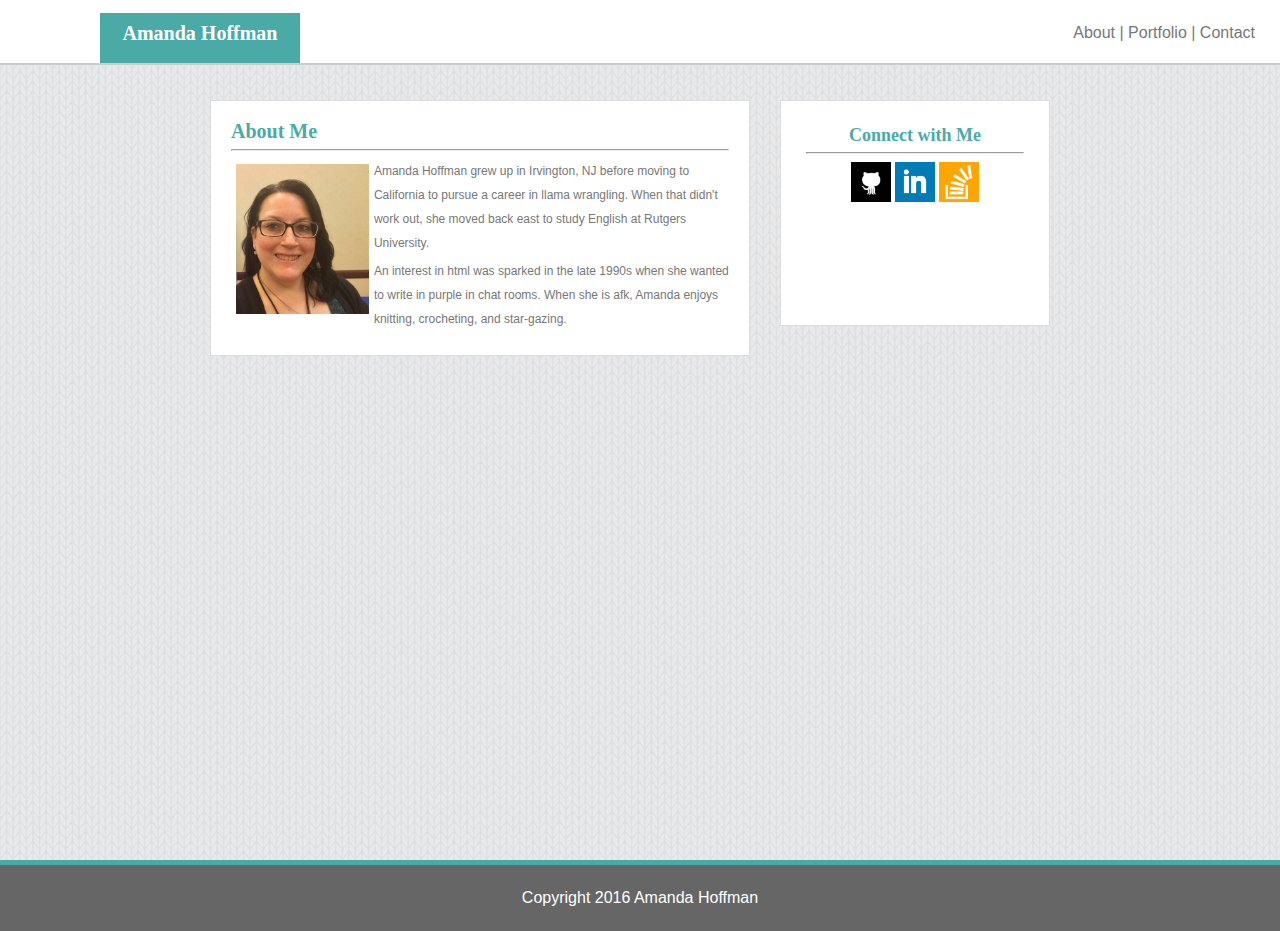
<file: assignment1/index.html>
<!DOCTYPE html>

<head>
  <title>Amanda Hoffman</title>
  <link rel="stylesheet" type="text/css" href="assets/css/reset.css">
  <link rel="stylesheet" type="text/css" href="assets/css/style.css">
</head>
<body>
  
    <div class="header">
    </div>

    <div>
    <h3 class="name">Amanda Hoffman</h3>
    </div>

    <div class="nav">
     <a href="index.html">About</a> | 
           <a href="portfolio.html">Portfolio</a> | 
           <a href="contact.html">Contact</a>
      </div>
  </div>

  <div class="container">
    <div class="section wrapper" id="main-content">
      <h1>About Me</h1>
        <hr>
        <img id="profile" alt="Amanda Hoffman" height="150" src="assets/image/chicago.jpg">
          <p>Amanda Hoffman grew up in Irvington, NJ before moving to California to pursue a career in llama wrangling.  When that didn't work out, she moved back east to study English at Rutgers University. </p>

        <p>An interest in html was sparked in the late 1990s when she wanted to write in purple in chat rooms. When she is afk, Amanda enjoys knitting, crocheting, and star-gazing.
        </p>
      </div>
    </div>
    <div  class="aside" id="sidebar">
       <h2>Connect with Me</h2>

      <hr>
        <img alt="Github icon" src="assets/image/github.jpg" width="40">
        <img alt="LinkedIn icon" src="assets/image/linkedin.jpg" width="40">
        <img alt="Stack Overflow icon" src="assets/image/stackoverflow.jpg" width="40">
    </div>
  </div>
  <footer >
  <div class="footer">
    Copyright 2016 Amanda Hoffman
  </div>
  </footer>
</body>
</html>
</file>
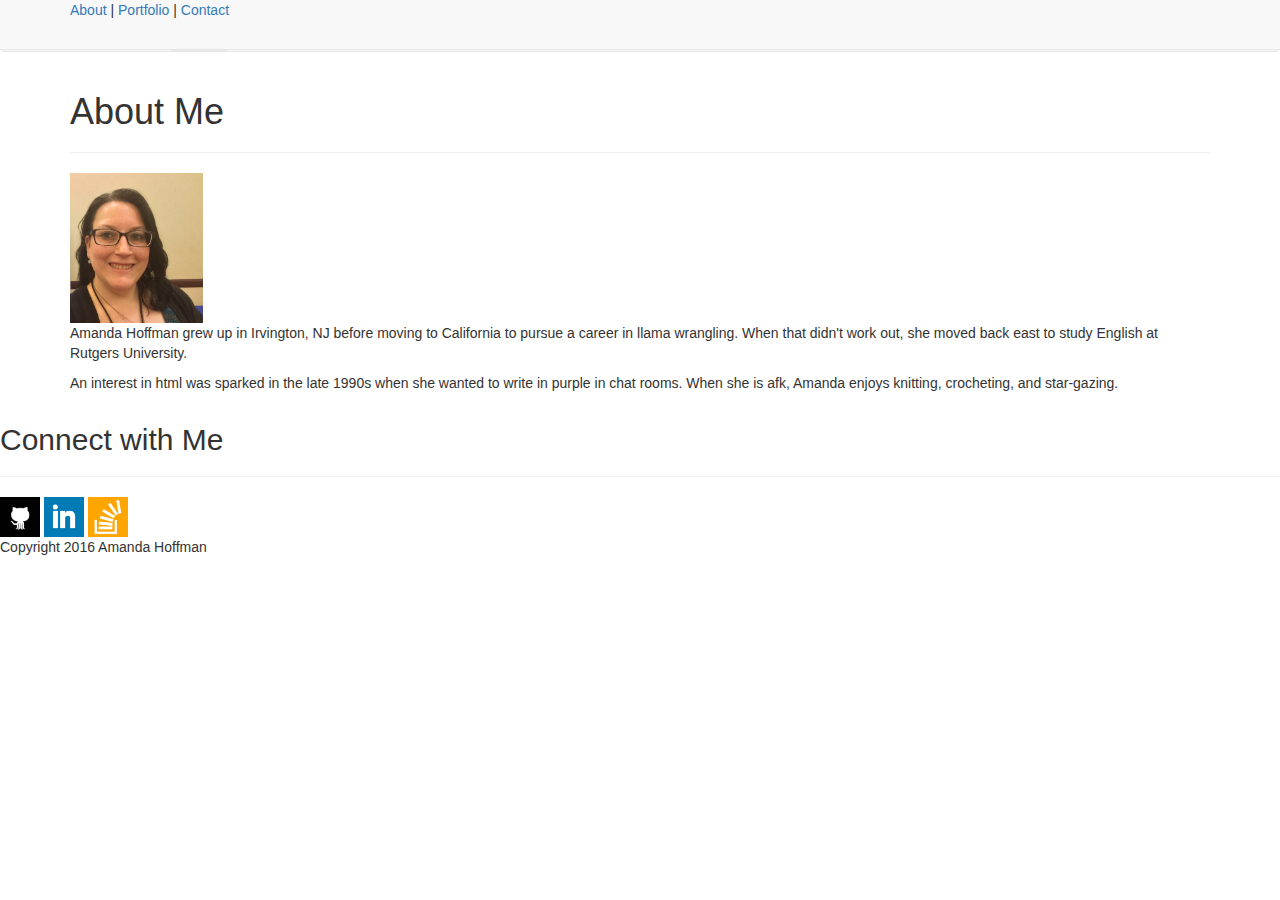
<file: assignment2/index.html>
<!DOCTYPE html>

<head>
  <title>Amanda Hoffman</title>
  <link rel="stylesheet" type="text/css" href="https://maxcdn.bootstrapcdn.com/bootstrap/3.3.6/css/bootstrap.min.css">
  <!--<link rel="stylesheet" type="text/css" href="https://bootswatch.com/paper/bootstrap.min.css">-->
</head>
<body>
  <nav class="navbar navbar-default">
  <div class="container-fluid">
    <!-- Brand and toggle get grouped for better mobile display -->
    <div class="navbar-header">
      <button type="button" class="navbar-toggle collapsed" data-toggle="collapse" data-target="#bs-example-navbar-collapse-1" aria-expanded="false">
        <span class="sr-only">Toggle navigation</span>
        <span class="icon-bar"></span>
        <span class="icon-bar"></span>
        <span class="icon-bar"></span>
      </button>
      <a class="navbar-brand">Amanda Hoffman</a>
    </div>

    <!-- Collect the nav links, forms, and other content for toggling -->
    <div class="collapse navbar-collapse" id="bs-example-navbar-collapse-1">
      <ul class="nav navbar-nav">
        <li class="active"><a href="#">Link <span class="sr-only">(current)</span></a></li>
        <li><a href="#">Link</a></li>
        <li class="dropdown">
          <a href="#" class="dropdown-toggle" data-toggle="dropdown" role="button" aria-haspopup="true" aria-expanded="false">Dropdown <span class="caret"></span></a>
          <ul class="dropdown-menu">
            <li><a href="#">Action</a></li>
            <li><a href="#">Another action</a></li>
            <li><a href="#">Something else here</a></li>
            <li role="separator" class="divider"></li>
            <li><a href="#">Separated link</a></li>
            <li role="separator" class="divider"></li>
            <li><a href="#">One more separated link</a></li>
          </ul>
        </li>
      </ul>
      <form class="navbar-form navbar-left" role="search">
        <div class="form-group">
          <input type="text" class="form-control" placeholder="Search">
        </div>
        <button type="submit" class="btn btn-default">Submit</button>
      </form>
      <ul class="nav navbar-nav navbar-right">
        <a href="index.html">About</a> | 
           <a href="portfolio.html">Portfolio</a> | 
           <a href="contact.html">Contact</a>
        
      </ul>
    </div><!-- /.navbar-collapse -->
  </div><!-- /.container-fluid -->
</nav>
    <nav class="navbar navbar-default navbar-fixed-top">
      <div class="container">
        

        <div>
          <a href="index.html">About</a> | 
           <a href="portfolio.html">Portfolio</a> | 
           <a href="contact.html">Contact</a>
        </div>
     </div>
    </nav>


  <div class="container">
    <div class="section wrapper" id="main-content">
      <h1>About Me</h1>
        <hr>
        <img id="profile" alt="Amanda Hoffman" height="150" src="assets/image/chicago.jpg">
          <p>Amanda Hoffman grew up in Irvington, NJ before moving to California to pursue a career in llama wrangling.  When that didn't work out, she moved back east to study English at Rutgers University. </p>

        <p>An interest in html was sparked in the late 1990s when she wanted to write in purple in chat rooms. When she is afk, Amanda enjoys knitting, crocheting, and star-gazing.
        </p>
      </div>
    </div>
    <div  class="aside" id="sidebar">
       <h2>Connect with Me</h2>

      <hr>
        <img alt="Github icon" src="assets/image/github.jpg" width="40">
        <img alt="LinkedIn icon" src="assets/image/linkedin.jpg" width="40">
        <img alt="Stack Overflow icon" src="assets/image/stackoverflow.jpg" width="40">
    </div>
  </div>
  <footer >
  <div class="footer">
    Copyright 2016 Amanda Hoffman
  </div>
  </footer>
</body>
</html>
</file>
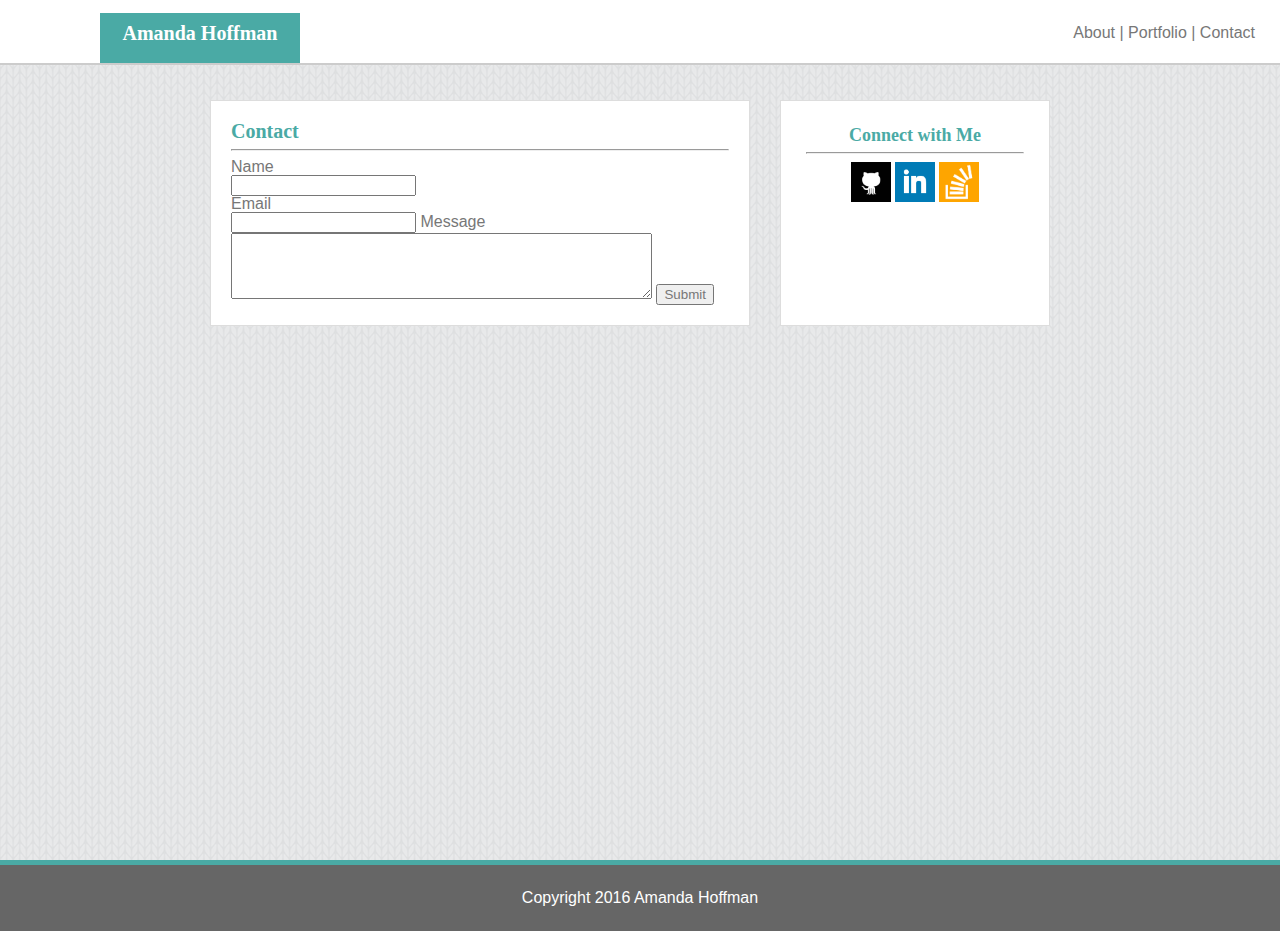
<file: assignment1/contact.html>
<!DOCTYPE html>
<head>
  <title>Amanda Hoffman</title>
  <link rel="stylesheet" type="text/css" href="assets/css/reset.css">
  <link rel="stylesheet" type="text/css" href="assets/css/style.css">
</head>
<body>
  
    <div class="header">
    </div>

    <div>
    <h3 class="name">Amanda Hoffman</h3>
    </div>

    <div class="nav">
     <a href="index.html">About</a> | 
           <a href="portfolio.html">Portfolio</a> | 
           <a href="contact.html">Contact</a>
      </div>
  </div>

  <div class="container">
    <div class="section">
      <div>
        <h1>Contact</h1>

        <hr>

        <form>
          Name<br />
          <input type="text" name="name"> <br />
          Email<br />
          <input type="text" name="email">
          Message<br />
          <textarea rows="4" cols="50" name="Message"></textarea>
          <input type="submit" value="Submit">
        </form></div>
    </div>
    <div class="aside">
       <h2>Connect with Me</h2>

      <hr>
        <img alt="Github icon" src="assets/image/github.jpg" width="40">
        <img alt="LinkedIn icon" src="assets/image/linkedin.jpg" width="40">
        <img alt="Stack Overflow icon" src="assets/image/stackoverflow.jpg" width="40">
    </div>
  </div>
  <footer>
  <div class="footer">
    Copyright 2016 Amanda Hoffman
  </div>
  </footer>
</body>
</html>
</file>
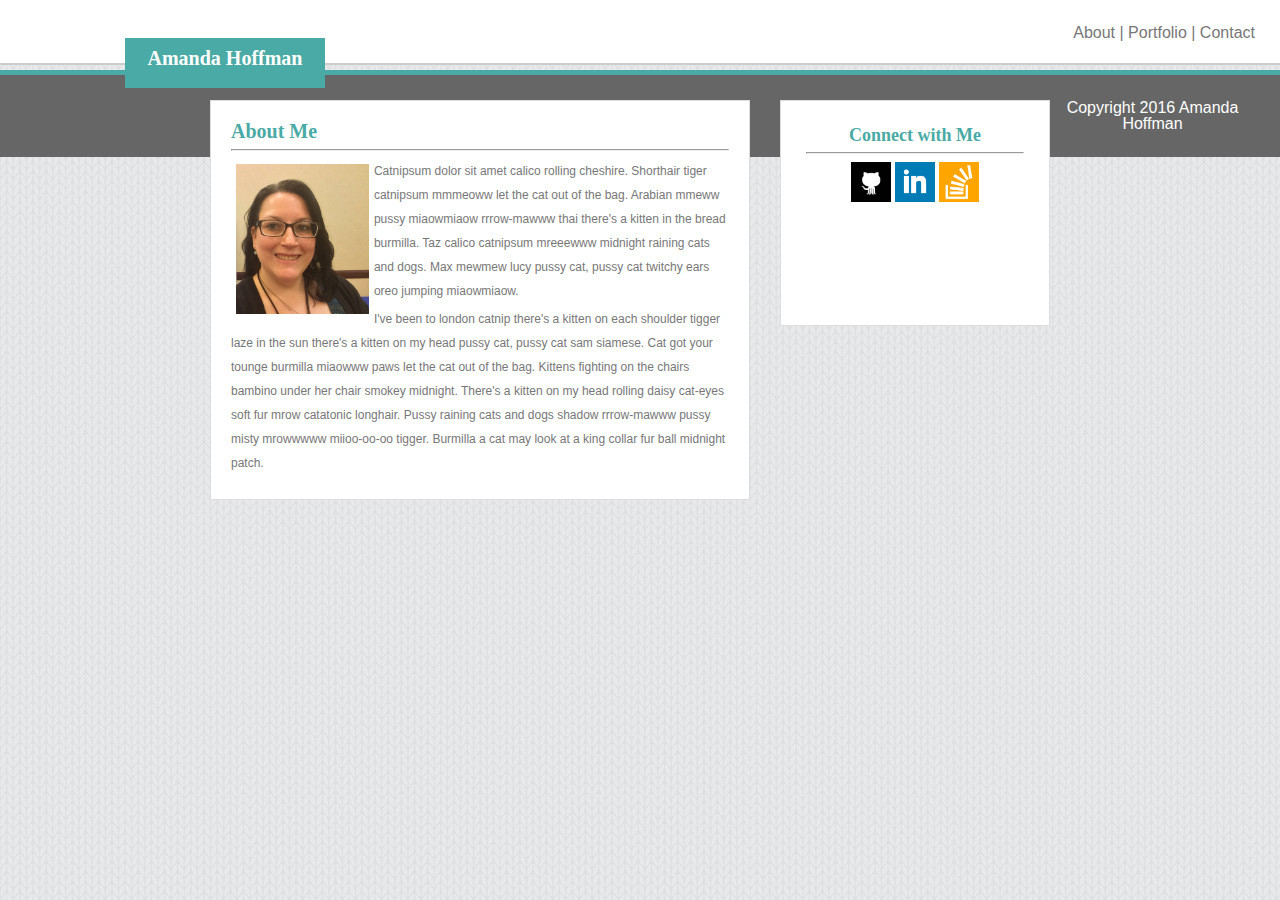
<file: assignment1/index2.html>
<!DOCTYPE html>
<html>
<head>
  <title>Amanda Hoffman</title>
  <link rel="stylesheet" type="text/css" href="assets/css/reset.css">
  <link rel="stylesheet" type="text/css" href="assets/css/style.css">
</head>
<body>
<div class="bar">
  <div class="header">
   <h3 class="name">Amanda Hoffman</h3>
  </div>
  <div class="nav">
     <a href="index.html">About</a> | 
           <a href="portfolio.html">Portfolio</a> | 
           <a href="contact.html">Contact</a>
  </div>
  </div>
  <div class="container">
    <div class="section">
      <h1>About Me</h1>
        <hr>
        <img id="profile" alt="Amanda Hoffman" height="150" src="assets/image/chicago.jpg">
          <p>Catnipsum dolor sit amet calico rolling cheshire. Shorthair tiger
        catnipsum mmmeoww let the cat out of the bag. Arabian mmeww pussy
        miaowmiaow rrrow-mawww thai there's a kitten in the bread burmilla. Taz calico catnipsum mreeewww midnight raining cats and dogs. Max mewmew lucy pussy cat, pussy cat twitchy ears oreo jumping miaowmiaow.
        </p>

       <p>I've been to london catnip there's a kitten on each shoulder
        tigger laze in the sun there's a kitten on my head pussy cat, pussy cat sam siamese. Cat got your tounge burmilla miaowww paws let the cat out of the bag. Kittens fighting on the chairs bambino under her chair smokey midnight. There's a kitten on my head rolling daisy cat-eyes soft fur mrow catatonic longhair. Pussy raining cats and dogs shadow rrrow-mawww pussy misty mrowwwww miioo-oo-oo tigger. Burmilla a cat may look at a king collar fur ball midnight patch.
        </p>
      </div>
    </div>
    <div class="aside">
       <h2>Connect with Me</h2>

      <hr>
        <img alt="Github icon" src="assets/image/github.jpg" width="40">
        <img alt="LinkedIn icon" src="assets/image/linkedin.jpg" width="40">
        <img alt="Stack Overflow icon" src="assets/image/stackoverflow.jpg" width="40">
    </div>
  </div>
  <div class="bar footer">
    Copyright 2016 Amanda Hoffman
  </div>
</body>
</html>
</file>
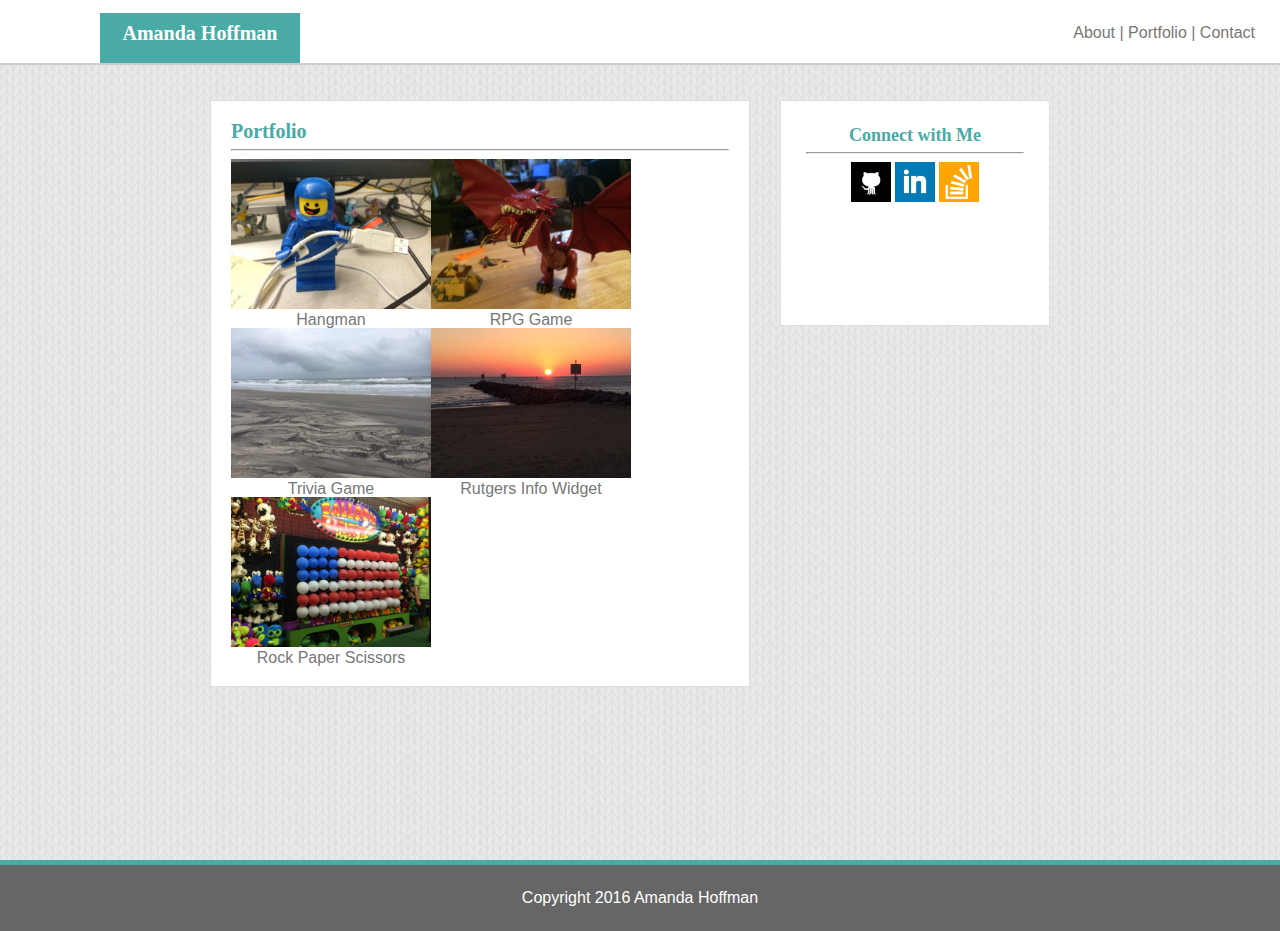
<file: assignment1/portfolio.html>
<!DOCTYPE html>
  <head>
    <title>Amanda Hoffman</title>
    <link rel="stylesheet" type="text/css" href="assets/css/reset.css">
    <link rel="stylesheet" type="text/css" href="assets/css/style.css">
  </head>

  <body>
    <div class="header">
    </div>

    <div>
    <h3 class="name">Amanda Hoffman</h3>
    </div>

    <div class="nav">
     <a href="index.html">About</a> | 
           <a href="portfolio.html">Portfolio</a> | 
           <a href="contact.html">Contact</a>
    </div>

    <div class="tall container">
      <div class="section">
       <h1>Portfolio</h1>
        <hr>

        <table>

          <tr>
           <td>
           <img alt="Lego spaceman" src="assets/image/spaceman.jpg" width="200">
            <div class="project">
              Hangman
            </div>
            </td>

            <td>
            <img alt="Lego dragon" width="200" src="assets/image/dragon.jpg">
              <div class="project">
               RPG Game
              </div>
            </td>
          </tr>

          <tr>
            <td><img alt="cloudy beach" width="200" src="assets/image/beach.jpg">
              <div class="project">
              Trivia Game
              </div>
            </td>

            <td><img alt="beach sunrise" width="200" src="assets/image/sunrise.jpg">
              <div class="project">
              Rutgers Info Widget
              </div>
            </td>
          </tr>

          <tr>
            <td><img alt="balloon dart game" width="200" src="assets/image/balloon.jpg">
              <div class="project">
              Rock Paper Scissors
              </div>
            </td>

            <td>&nbsp;</td>
         </tr>
        </table>
      </div>
        <div class="aside">
          <h2>Connect with Me</h2>
          <hr>
          <img alt="Github icon" src="assets/image/github.jpg" width="40">
          <img alt="LinkedIn icon" src="assets/image/linkedin.jpg" width="40">
          <img alt="Stack Overflow icon" src="assets/image/stackoverflow.jpg" width="40">
        </div>
      </div>
    </div>  

  <footer>
    <div class="footer">
    Copyright 2016 Amanda Hoffman
    </div>
  </footer>
</body>
</html>
</file>
<file: assignment1/assets/css/style.css>
* {
	box-sizing: border-box;
	color: #777777;
}

html {
    position: relative;
    min-height: 100%;
}

body {
	background:#777;
	background: url(../image/knitting250px.png);
font-family: 'Arial', 'Helvetica Neue', Helvetica, sans-serif;
margin: 0 0 40px;
width: vw;
}

h1 {
	font-family: 'Georgia', Times, Times New Roman, serif;
	color:#4aaaa5;
  font-weight: bold;
  font-size: 20px;

}
h2 {
  font-family: 'Georgia', Times, Times New Roman, serif;
  color:#4aaaa5;
  font-weight: bold;
  font-size: 18px;

}

.header {
	position:absolute;
  margin: 0px;
	background: #ffffff;
  width:100%;
	height: 65px;
	color: #333;
  padding: 25px;
  border-bottom: 2px solid #cccccc;
  margin-bottom: 5px;
}

.nav {
	float:right;
  position: relative;
  top:0;
  height: 65px;
  padding: 25px;
  background: #ffffff;
  border-bottom: 2px solid #cccccc;
  text-align: right;

  margin-bottom: 5px;
  
}

a{
  text-decoration: none;
}
.container {
  width: 960px;
  clear:both;
   margin: auto;
}

.tall{
  height:650px;
  margin-bottom: 10px;
}
.name{
  float:left;
  position:relative;
  bottom:-13px;
  width:200px;
  height: 50px;
  text-align: center;
margin-left: 100px;
    font-family: 'Georgia', Times, Times New Roman, serif;
font-size: 20px;
  line-height: 2;
  background: #4aaaa5;
  color: #ffffff;
}

table {
  text-align: center;
}

#profile{
  float:left;
  margin: 5px;
}
.section {
  float: left;
    width: 540px;
  
  padding: 20px;
  background: #ffffff;
  margin-left: 50px;
  margin-top:30px;
  margin-right:30px;
  border: 1px solid #dddddd;
  overflow: auto;
}


.h1 {
  padding: 2px;
  background: #ebebeb;
  color: #777;
  margin-bottom: 4px;
  line-height: 2;
  font-weight: bold;
  position: relative;
  top: 30px;
}
h3 {
	font-family: 'Georgia', Times, Times New Roman, serif;
	color: #ffffff;
	background:#4aaaa5;
  font-weight: bold;

}


p {
  line-height: 2;
  position: relative;
  font-size: 12px;
  margin-bottom: 4px;
  
}

.aside {
  text-align: center;
  float: left;
  width: 270px;
  height: 226px;
  padding: 25px;
  margin-top:30px;
  background: #ffffff;
  border: 1px solid #dddddd;
}


footer {
    position: absolute;
    left: 0;
    bottom: 0;
    height: 40px;
    width: 100%;
}
.footer {
  

  
  border-top: 5px solid #4aaaa5;
  background: #666666;
  color: #ffffff;

  padding: 25px;
  text-align: center;
  
}
@media (min-width: 768px) and (max-width: 960px) {


  .wrapper {
    width: 768px;
    padding: 20px;
  }
  #main-content,
  #sidebar {
    width: 100%;
  }
  #sidebar {
    margin-top: 40px;
  }
}

@media (min-width: 640px) and (max-width: 768px) {

  body {
    background-color: #333;
  }
  .wrapper {
    width: 100%;
    padding: 20px;
  }
  #main-content,
  #sidebar {
    width: 100%;
  }
  #sidebar {
    margin-top: 40px;
  }
}

@media screen and (max-width: 640px) {

  .header{
    display:none;
  }

  .name{
  clear:both;
  position:absolute;
  top:0;
  margin:0;
 width:100%;
  height: 50px;
  text-align: center;
    font-family: 'Georgia', Times, Times New Roman, serif;
font-size: 20px;
  line-height: 2;
  background: #4aaaa5;
  color: #ffffff;
}
.nav {
 margin: 0;
 position:relative;
 top:0;
clear:both;
  text-align: center;

  margin-bottom: 5px;
}


  .wrapper {
    width: 100%;
    padding: 20px;
    }

#profile{
  clear:both;
}
  #main-content{
    clear:both;
    width:500px;
    margin-bottom: 20px
  }
  

  
  #sidebar {
   width:500px;
   margin:50px;
   clear:both;
   text-align: left;
   height:110px;


  }
}
</file>
